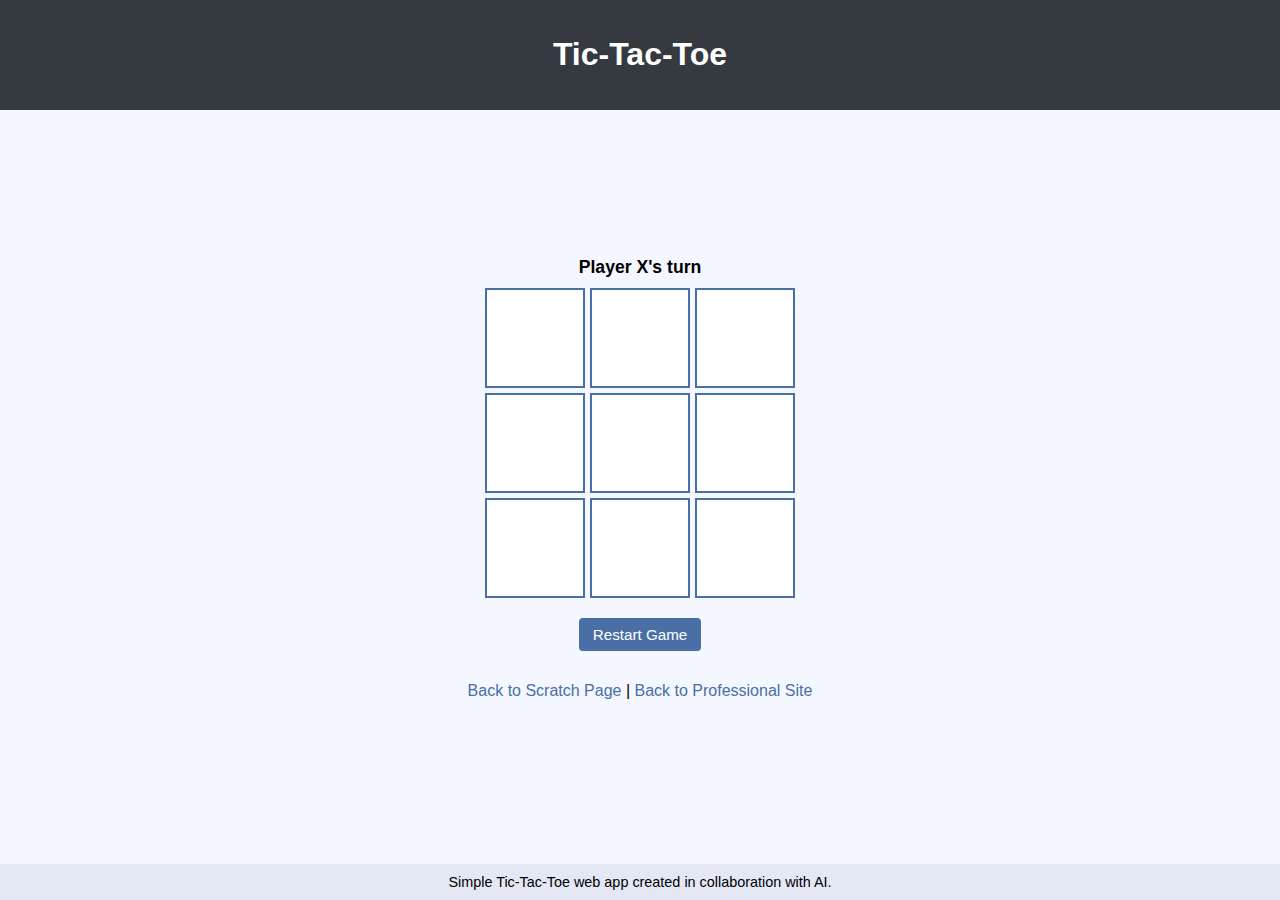
<file: tictactoe.html>
<!DOCTYPE html>
<html lang="en">
<head>
  <meta charset="UTF-8">
  <title>Tic-Tac-Toe App</title>
  <meta name="viewport" content="width=device-width, initial-scale=1">

  <!-- All custom styles inline for this single-page app -->
  <style>
    body {
      font-family: Arial, Helvetica, sans-serif;
      background: #f4f7ff;
      margin: 0;
      display: flex;
      flex-direction: column;
      min-height: 100vh;
    }

    header {
      background-color: #343a40;
      color: white;
      padding: 15px;
      text-align: center;
    }

    main {
      flex: 1;
      display: flex;
      flex-direction: column;
      align-items: center;
      justify-content: center;
      padding: 20px;
    }

    .board {
      display: grid;
      grid-template-columns: repeat(3, 100px);
      grid-template-rows: repeat(3, 100px);
      gap: 5px;
      margin-bottom: 20px;
    }

    .cell {
      background-color: #ffffff;
      border: 2px solid #4a6fa5;
      display: flex;
      align-items: center;
      justify-content: center;
      font-size: 2.5rem;
      cursor: pointer;
      transition: background-color 0.2s;
    }

    .cell:hover {
      background-color: #eef3ff;
    }

    .status {
      margin-bottom: 10px;
      font-size: 1.1rem;
      font-weight: bold;
    }

    .controls {
      margin-bottom: 15px;
    }

    button {
      padding: 8px 14px;
      border-radius: 4px;
      border: none;
      background-color: #4a6fa5;
      color: white;
      cursor: pointer;
      font-size: 0.95rem;
    }

    button:hover {
      background-color: #39547e;
    }

    footer {
      text-align: center;
      padding: 10px;
      background-color: #e4e8f5;
      font-size: 0.9rem;
    }

    a {
      color: #4a6fa5;
      text-decoration: none;
    }

    a:hover {
      text-decoration: underline;
    }
  </style>
</head>
<body>
  <header>
    <h1>Tic-Tac-Toe</h1>
  </header>

  <main>
    <div class="status" id="statusText">Player X's turn</div>

    <div class="board" id="board">
      <div class="cell" data-index="0"></div>
      <div class="cell" data-index="1"></div>
      <div class="cell" data-index="2"></div>
      <div class="cell" data-index="3"></div>
      <div class="cell" data-index="4"></div>
      <div class="cell" data-index="5"></div>
      <div class="cell" data-index="6"></div>
      <div class="cell" data-index="7"></div>
      <div class="cell" data-index="8"></div>
    </div>

    <div class="controls">
      <button id="resetButton">Restart Game</button>
    </div>

    <p>
      <a href="scratch.html">Back to Scratch Page</a> | 
      <a href="index.html">Back to Professional Site</a>
    </p>
  </main>

  <footer>
    Simple Tic-Tac-Toe web app created in collaboration with AI.
  </footer>

  <!-- All JavaScript inline on this page -->
  <script>
    const cells = document.querySelectorAll('.cell');
    const statusText = document.getElementById('statusText');
    const resetButton = document.getElementById('resetButton');

    let currentPlayer = 'X';
    let boardState = ["", "", "", "", "", "", "", "", ""];
    let gameActive = true;

    const winningCombinations = [
      [0, 1, 2], // rows
      [3, 4, 5],
      [6, 7, 8],
      [0, 3, 6], // columns
      [1, 4, 7],
      [2, 5, 8],
      [0, 4, 8], // diagonals
      [2, 4, 6]
    ];

    function handleCellClick(event) {
      const cell = event.target;
      const index = cell.getAttribute('data-index');

      if (!gameActive || boardState[index] !== "") {
        return;
      }

      boardState[index] = currentPlayer;
      cell.textContent = currentPlayer;

      if (checkWin()) {
        statusText.textContent = `Player ${currentPlayer} wins!`;
        gameActive = false;
      } else if (boardState.every(cell => cell !== "")) {
        statusText.textContent = "It's a draw!";
        gameActive = false;
      } else {
        currentPlayer = currentPlayer === 'X' ? 'Y' : 'X'; // You can switch to 'O' if you prefer
        statusText.textContent = `Player ${currentPlayer}'s turn`;
      }
    }

    function checkWin() {
      return winningCombinations.some(combination => {
        const [a, b, c] = combination;
        return (
          boardState[a] &&
          boardState[a] === boardState[b] &&
          boardState[a] === boardState[c]
        );
      });
    }

    function resetGame() {
      currentPlayer = 'X';
      boardState = ["", "", "", "", "", "", "", "", ""];
      gameActive = true;
      cells.forEach(cell => cell.textContent = "");
      statusText.textContent = `Player ${currentPlayer}'s turn`;
    }

    cells.forEach(cell => cell.addEventListener('click', handleCellClick));
    resetButton.addEventListener('click', resetGame);
  </script>
</body>
</html>
</file>
